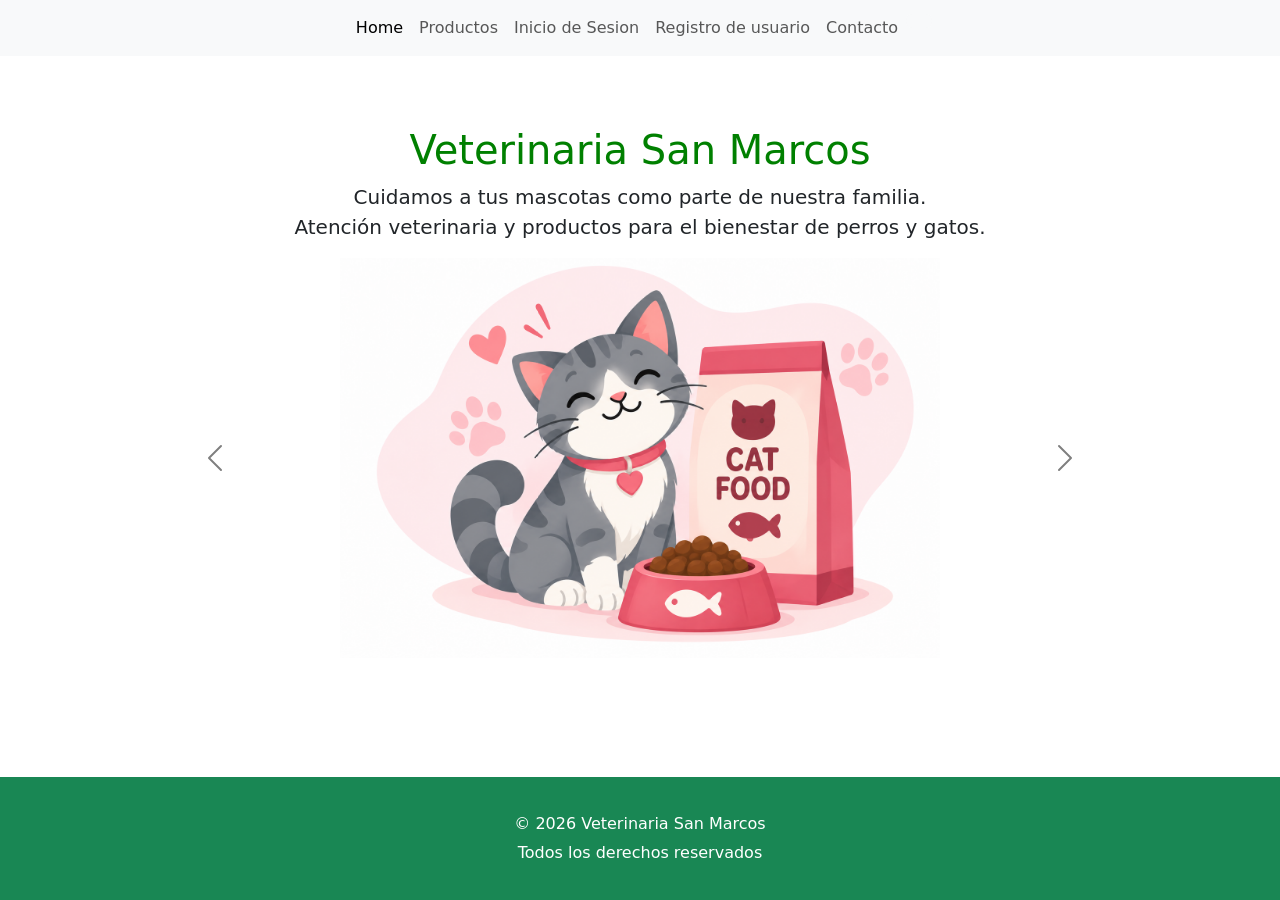
<file: index.html>
<!DOCTYPE html>
<html lang="es">

<head>
    <meta charset="UTF-8">
    <meta name="viewport" content="width=device-width, initial-scale=1.0">
    <title>Inicio</title>
    <link href="https://cdn.jsdelivr.net/npm/bootstrap@5.3.8/dist/css/bootstrap.min.css" rel="stylesheet"
        integrity="sha384-sRIl4kxILFvY47J16cr9ZwB07vP4J8+LH7qKQnuqkuIAvNWLzeN8tE5YBujZqJLB" crossorigin="anonymous">
    <link rel="stylesheet" href="css/index.css">
    </head>

<body>
    <nav class="navbar navbar-expand-lg bg-body-tertiary">

        <div class="container-fluid">

            <button class="navbar-toggler" type="button" data-bs-toggle="collapse" data-bs-target="#navbarNav"
                aria-controls="navbarNav" aria-expanded="false" aria-label="Toggle navigation">

               

            </button>


            <div class="collapse navbar-collapse" id="navbarNav">

                <ul class="navbar-nav mx-auto">

                    <li class="nav-item">

                        <a class="nav-link active" aria-current="page" href="#">
                            Home
                        </a>

                    </li>


                    <li class="nav-item">

                        <a class="nav-link" href="productos.html">
                            Productos
                        </a>

                    </li>
                    
                    <li class="nav-item">

                        <a class="nav-link" href="inicio-sesion.html">
                            Inicio de Sesion
                        </a>

                    </li>

                    <li class="nav-item">
                       <a class="nav-link" href="registro-usuario.html">Registro de usuario</a>
                    </li>

                    <li class="nav-item">
                      <a class="nav-link" href="contacto.html">Contacto</a>
                    </li>


                    <li class="nav-item">

                        <button class="btn bg-body-tertiary" type="button" data-bs-toggle="offcanvas"
                            data-bs-target="#offcanvasScrolling" aria-controls="offcanvasScrolling">

                            <i class="bi bi-cart"></i>

                        </button>

                    </li>

                </ul>

            </div>

        </div>

    </nav>

    <main>
       <h1 style="color: green; margin-top: -80px;">Veterinaria San Marcos</h1>

         <p class="lead">
            Cuidamos a tus mascotas como parte de nuestra familia.<br>
            Atención veterinaria y productos para el bienestar de perros y gatos.
         </p>
        <div id="carouselExample" class="carousel slide">
            <div class="carousel-inner">
                <div class="carousel-item active">
                    <img src="admin/img/alimento-gatos.png" class="d-block w-100" alt="...">
                </div>
                <div class="carousel-item">
                    <img src="admin/img/antiparasito.png" class="d-block w-100" alt="...">
                </div>
            </div>
            <button class="carousel-control-prev" type="button" data-bs-target="#carouselExample" data-bs-slide="prev">
                <span class="carousel-control-prev-icon" aria-hidden="true"></span>
                <span class="visually-hidden">Previous</span>
            </button>
            <button class="carousel-control-next" type="button" data-bs-target="#carouselExample" data-bs-slide="next">
                <span class="carousel-control-next-icon" aria-hidden="true"></span>
                <span class="visually-hidden">Next</span>
            </button>
        </div>
    </main>

    <footer class="footer-veterinaria">
    <p>© 2026 Veterinaria San Marcos</p>
    <p>Todos los derechos reservados</p>
</footer>
     <script src="https://cdn.jsdelivr.net/npm/bootstrap@5.3.8/dist/js/bootstrap.bundle.min.js">
    </script>

</body>

</html>
</file>
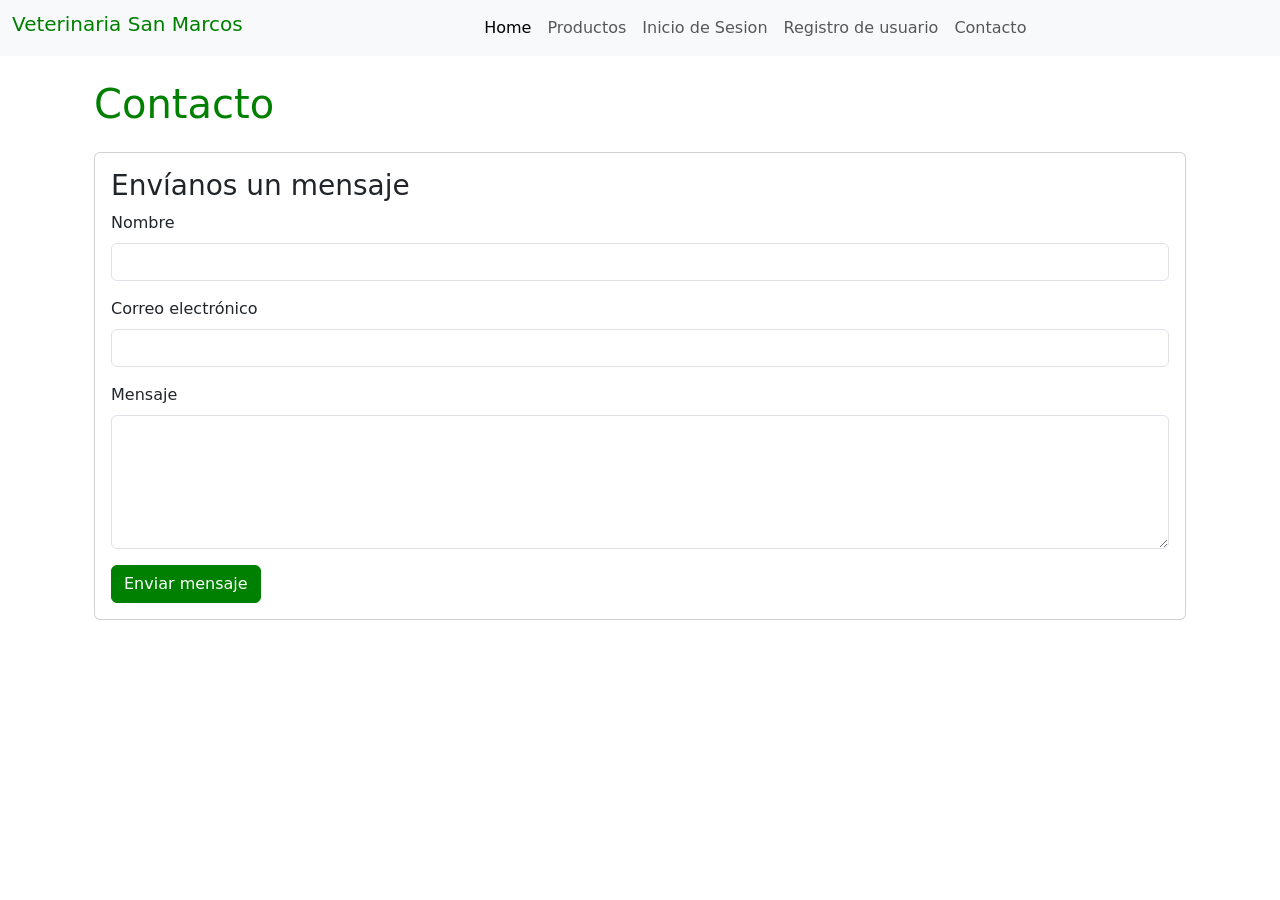
<file: contacto.html>
<!DOCTYPE html>
<html lang="es">

<head>
    <meta charset="UTF-8">
    <meta name="viewport" content="width=device-width, initial-scale=1.0">

    <title>Contacto - Veterinaria San Marcos</title>

    <link href="https://cdn.jsdelivr.net/npm/bootstrap@5.3.3/dist/css/bootstrap.min.css" rel="stylesheet">
     <style>
    .text-primary {
        color: green !important;
    }

    .btn-primary {
        background-color: green !important;
        border-color: green !important;
    } 
    </style>
</head>

<body>
    <nav class="navbar navbar-expand-lg bg-body-tertiary">
        <div class="container-fluid">
            <h5 style="color: green;">Veterinaria San Marcos</h5>
            <button class="navbar-toggler" type="button" data-bs-toggle="collapse" data-bs-target="#navbarNav"
                aria-controls="navbarNav" aria-expanded="false" aria-label="Toggle navigation">
                <span class="navbar-toggler-icon"></span>
            </button>
            <div class="collapse navbar-collapse" id="navbarNav">
                <ul class="navbar-nav mx-auto">
                    <li class="nav-item">
                        <a class="nav-link active" aria-current="page" href="index.html">Home</a>
                    </li>
                    <li class="nav-item">
                        <a class="nav-link" href="productos.html">Productos</a>
                    </li>
                    <li class="nav-item">
                        <a class="nav-link" href="inicio-sesion.html">Inicio de Sesion</a>
                    </li>
                    <li class="nav-item">
                       <a class="nav-link" href="registro-usuario.html">Registro de usuario</a>
                    </li>
                    <li class="nav-item">
                     <a class="nav-link" href="contacto.html">Contacto</a>
                    </li>
                </ul>
            </div>
        </div>
    </nav>

    <div class="container">

    <div class="container mt-4">

        <h1 class="text-primary">Contacto</h1>

        <div class="card mt-4">

            <div class="card-body">

                <h3>Envíanos un mensaje</h3>

                <form id="form-contacto">

                    <div class="mb-3">
                        <label for="nombre" class="form-label">Nombre</label>
                        <input type="text" id="nombre" class="form-control">
                    </div>

                    <div class="mb-3">
                        <label for="correo" class="form-label">Correo electrónico</label>
                        <input type="email" id="correo" class="form-control">
                    </div>

                    <div class="mb-3">
                        <label for="mensaje" class="form-label">Mensaje</label>
                        <textarea id="mensaje" class="form-control" rows="5"></textarea>
                    </div>

                    <button type="submit" class="btn btn-primary">
                        Enviar mensaje
                    </button>

                </form>

            </div>

        </div>

    </div>
    <script src="js/contacto.js"></script>

</body>

</html>
</file>
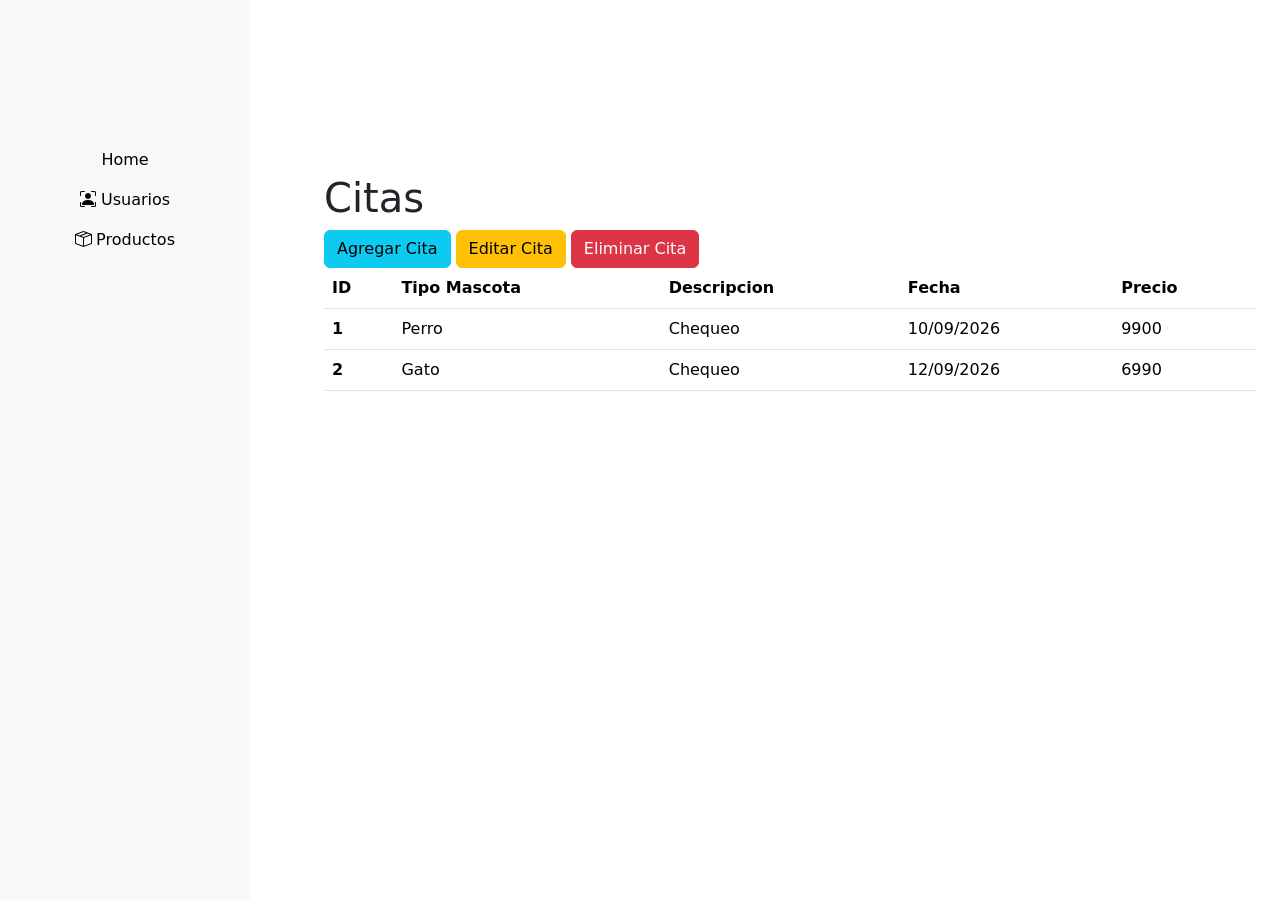
<file: admin/citas.html>
<!DOCTYPE html>
<html lang="en">

<head>
    <meta charset="UTF-8">
    <meta name="viewport" content="width=device-width, initial-scale=1.0">
    <title>Document</title>
    <link href="https://cdn.jsdelivr.net/npm/bootstrap@5.3.8/dist/css/bootstrap.min.css" rel="stylesheet"
        integrity="sha384-sRIl4kxILFvY47J16cr9ZwB07vP4J8+LH7qKQnuqkuIAvNWLzeN8tE5YBujZqJLB" crossorigin="anonymous">
    <link rel="stylesheet" href="https://cdn.jsdelivr.net/npm/bootstrap-icons@1.13.1/font/bootstrap-icons.min.css">
    <link rel="stylesheet" href="../css/style.css">
</head>

<body>
    <nav class="navbar navbar-expand-lg bg-body-tertiary vh-100">
        <div class="collapse navbar-collapse" id="navbarNav">
            <ul class="navbar-nav flex-column text-center w-100">
                <li class="nav-item">
                    <a class="nav-link active" aria-current="page" href="index.html">Home</a>
                </li>
                <li class="nav-item">
                    <a class="nav-link active" aria-current="page" href="usuarios.html"><i class="bi bi-person-bounding-box"></i>  Usuarios</a>
                </li>
                <li class="nav-item">
                    <a class="nav-link active" aria-current="page" href="productos.html"><i class="bi bi-box-seam"></i>  Productos</a>
                </li>
            </ul>
        </div>
        </div>
    </nav>

    <main class="p-4 flex-grow-1">
        <h1>Citas</h1>
        <article>
                <button type="button" class="btn btn-info" data-bs-toggle="modal" data-bs-target="#ModalAgregar">
                    Agregar Cita
                </button>
                <button type="button" class="btn btn-warning" data-bs-toggle="modal" data-bs-target="#ModalEditar">
                    Editar Cita
                </button>
                <button type="button" class="btn btn-danger" data-bs-toggle="modal" data-bs-target="#ModalEliminar">
                    Eliminar Cita
                </button>


            <div class="modal fade" id="ModalAgregar" tabindex="-1" aria-labelledby="modalAgregarLabel"
                aria-hidden="true">
                <div class="modal-dialog">
                    <div class="modal-content">

                        <div class="modal-header">
                            <h1 class="modal-title fs-5" id="modalAgregarLabel">
                                Agregar Cita
                            </h1>
                            <button type="button" class="btn-close" data-bs-dismiss="modal"></button>
                        </div>

                        <div class="modal-body">

                            <div class="form-floating mb-3">
                                <input type="text" class="form-control" id="citaAgregar">
                                <label for="productoAgregar">Tipo Mascota</label>
                            </div>

                            <div class="form-floating mb-3">
                                <input type="text" class="form-control" id="citaAgregar">
                                <label for="descripcionAgregar">Descripcion</label>
                            </div>
                            <div class="form-floating mb-3">
                                <input type="date" class="form-control" id="citaAgregar">
                                <label for="citaAgregar">Fecha</label>
                            </div>

                            <div class="form-floating mb-3">
                                <input type="number" class="form-control" id="citaAgregar">
                                <label for="precioAgregar">Precio $</label>
                            </div>
                        </div>

                        <div class="modal-footer">
                            <button type="button" class="btn btn-secondary" data-bs-dismiss="modal">
                                Cerrar
                            </button>
                            <button type="button" class="btn btn-success">
                                Agregar
                            </button>
                        </div>

                    </div>
                </div>
            </div>


            <div class="modal fade" id="ModalEditar" tabindex="-1" aria-labelledby="modalEditarLabel"
                aria-hidden="true">
                <div class="modal-dialog">
                    <div class="modal-content">

                        <div class="modal-header">
                            <h1 class="modal-title fs-5" id="modalEditarLabel">
                                Editar Cita
                            </h1>
                            <button type="button" class="btn-close" data-bs-dismiss="modal"></button>
                        </div>

                        <div class="modal-body">
                             <div class="modal-body">
                            <div class="form-floating mb-3">
                                <input type="text" class="form-control" id="citaAgregar">
                                <label for="citaAgregar">ID</label>
                            </div>

                            <div class="form-floating mb-3">
                                <input type="text" class="form-control" id="citaAgregar">
                                <label for="citaAgregar">Tipo Mascota</label>
                            </div>

                            <div class="form-floating mb-3">
                                <input type="text" class="form-control" id="citaAgregar">
                                <label for="citaAgregar">Descripcion</label>
                            </div>
                             <div class="form-floating mb-3">
                                <input type="date" class="form-control" id="citaAgregar">
                                <label for="citaAgregar">Fecha</label>
                            </div>

                            <div class="form-floating mb-3">
                                <input type="number" class="form-control" id="citaAgregar">
                                <label for="citaAgregar">Precio $</label>
                            </div>
                        </div>

                        </div>

                        <div class="modal-footer">
                            <button type="button" class="btn btn-secondary" data-bs-dismiss="modal">
                                Cerrar
                            </button>
                            <button type="button" class="btn btn-warning">
                                Guardar cambios
                            </button>
                        </div>

                    </div>
                </div>
            </div>

            <div class="modal fade" id="ModalEliminar" tabindex="-1" aria-labelledby="modalEliminarLabel"
                aria-hidden="true">
                <div class="modal-dialog">
                    <div class="modal-content">

                        <div class="modal-header">
                            <h1 class="modal-title fs-5" id="modalEliminarLabel">
                                Eliminar Cita
                            </h1>
                            <button type="button" class="btn-close" data-bs-dismiss="modal"></button>
                        </div>

                        <div class="modal-body">
                            ¿Está seguro de que desea eliminar esta cita?
                             <div class="form-floating mb-3">
                                <input type="number" class="form-control" id="citaEliminar">
                                <label for="citaEliminar">ID</label>
                            </div>
                        </div>

                        <div class="modal-footer">
                            <button type="button" class="btn btn-secondary" data-bs-dismiss="modal">
                                Cancelar
                            </button>
                            <button type="button" class="btn btn-danger">
                                Eliminar
                            </button>
                        </div>

                    </div>
                </div>
            </div>

        </article>
        <table class="table">
            <thead>
                <tr>
                    <th scope="col">ID</th>
                    <th scope="col">Tipo Mascota</th>
                    <th scope="col">Descripcion</th>
                    <th scope="col">Fecha</th>
                    <th scope="col">Precio</th>
                </tr>
            </thead>
            <tbody>
                <tr>
                    <th scope="row">1</th>
                    <td>Perro</td>
                    <td>Chequeo</td>
                    <td>10/09/2026</td>
                    <td>9900</td>
                </tr>
                  <tr>
                    <th scope="row">2</th>
                    <td>Gato</td>
                    <td>Chequeo</td>
                    <td>12/09/2026</td>
                    <td>6990</td>

                </tr>
            </tbody>
        </table>
    </main>
    <script src="https://cdn.jsdelivr.net/npm/bootstrap@5.3.8/dist/js/bootstrap.bundle.min.js"></script>

</body>

</html>
</file>
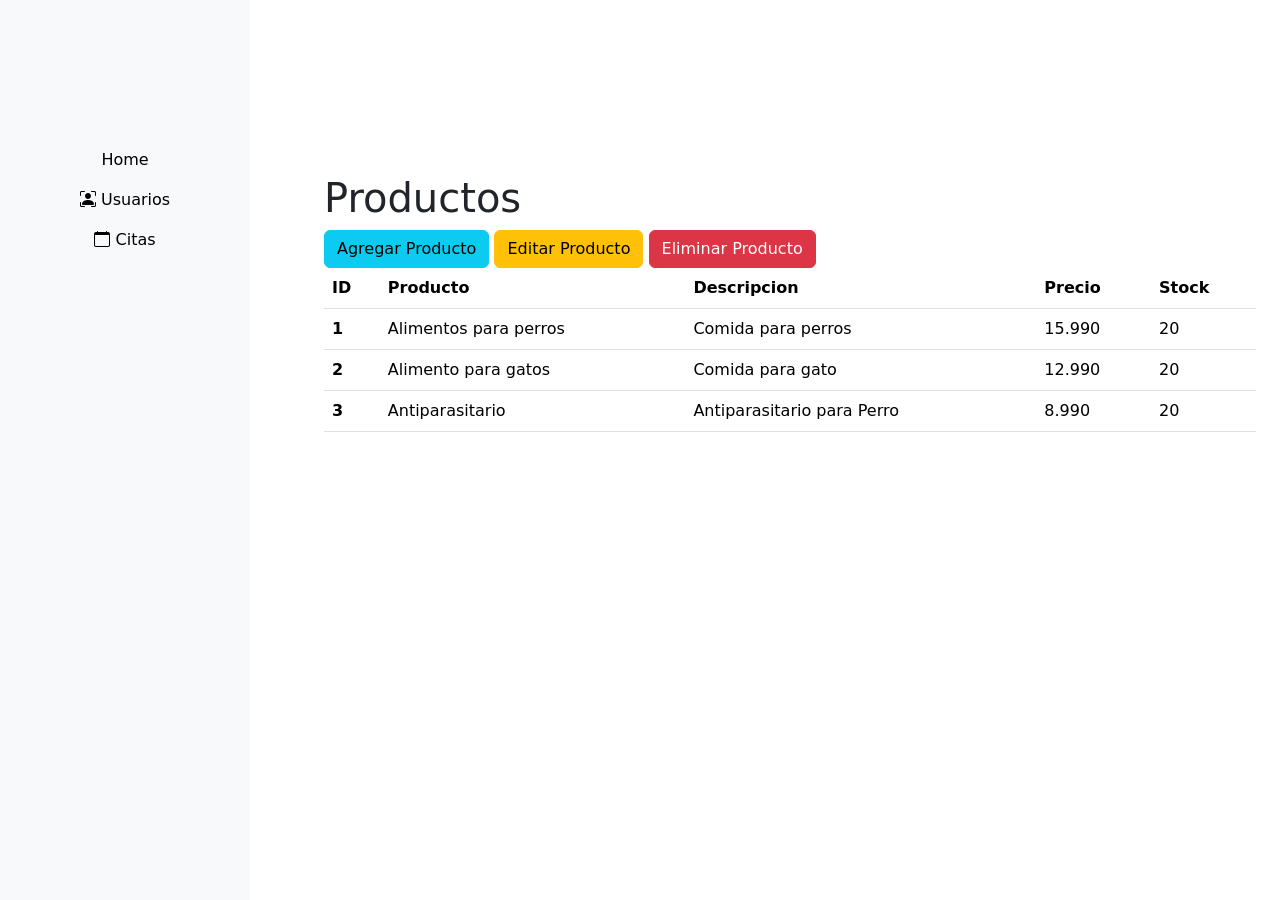
<file: admin/productos.html>
<!DOCTYPE html>
<html lang="en">

<head>
    <meta charset="UTF-8">
    <meta name="viewport" content="width=device-width, initial-scale=1.0">
    <title>Document</title>
    <link href="https://cdn.jsdelivr.net/npm/bootstrap@5.3.8/dist/css/bootstrap.min.css" rel="stylesheet"
        integrity="sha384-sRIl4kxILFvY47J16cr9ZwB07vP4J8+LH7qKQnuqkuIAvNWLzeN8tE5YBujZqJLB" crossorigin="anonymous">
    <link rel="stylesheet" href="https://cdn.jsdelivr.net/npm/bootstrap-icons@1.13.1/font/bootstrap-icons.min.css">
    <link rel="stylesheet" href="../css/style.css">
</head>

<body>
    <nav class="navbar navbar-expand-lg bg-body-tertiary vh-100">
        <div class="collapse navbar-collapse" id="navbarNav">
            <ul class="navbar-nav flex-column text-center w-100">
                <li class="nav-item">
                    <a class="nav-link active" aria-current="page" href="index.html">Home</a>
                </li>
                <li class="nav-item">
                    <a class="nav-link active" aria-current="page" href="usuarios.html"><i class="bi bi-person-bounding-box"></i>  Usuarios</a>
                </li>
                <li class="nav-item">
                    <a class="nav-link active" aria-current="page" href="citas.html"><i class="bi bi-calendar"></i> Citas</a>
                </li>
            </ul>
        </div>
        </div>
    </nav>

    <main class="p-4 flex-grow-1">
        <h1>Productos</h1>
        <article>
                <button type="button" class="btn btn-info" data-bs-toggle="modal" data-bs-target="#ModalAgregar">
                    Agregar Producto
                </button>
                <button type="button" class="btn btn-warning" data-bs-toggle="modal" data-bs-target="#ModalEditar">
                    Editar Producto
                </button>
                <button type="button" class="btn btn-danger" data-bs-toggle="modal" data-bs-target="#ModalEliminar">
                    Eliminar Producto
                </button>


            <div class="modal fade" id="ModalAgregar" tabindex="-1" aria-labelledby="modalAgregarLabel"
                aria-hidden="true">
                <div class="modal-dialog">
                    <div class="modal-content">

                        <div class="modal-header">
                            <h1 class="modal-title fs-5" id="modalAgregarLabel">
                                Agregar Producto
                            </h1>
                            <button type="button" class="btn-close" data-bs-dismiss="modal"></button>
                        </div>

                        <div class="modal-body">

                            <div class="form-floating mb-3">
                                <input type="text" class="form-control" id="productoAgregar">
                                <label for="productoAgregar">Producto</label>
                            </div>

                            <div class="form-floating mb-3">
                                <input type="text" class="form-control" id="descripcionAgregar">
                                <label for="descripcionAgregar">Descripción</label>
                            </div>

                            <div class="form-floating mb-3">
                                <input type="number" class="form-control" id="precioAgregar">
                                <label for="precioAgregar">Precio $</label>
                            </div>

                            <div class="form-floating">
                                <input type="number" class="form-control" id="stockAgregar">
                                <label for="stockAgregar">Stock</label>
                            </div>

                        </div>

                        <div class="modal-footer">
                            <button type="button" class="btn btn-secondary" data-bs-dismiss="modal">
                                Cerrar
                            </button>
                            <button type="button" class="btn btn-success">
                                Agregar
                            </button>
                        </div>

                    </div>
                </div>
            </div>


            <div class="modal fade" id="ModalEditar" tabindex="-1" aria-labelledby="modalEditarLabel"
                aria-hidden="true">
                <div class="modal-dialog">
                    <div class="modal-content">

                        <div class="modal-header">
                            <h1 class="modal-title fs-5" id="modalEditarLabel">
                                Editar Producto
                            </h1>
                            <button type="button" class="btn-close" data-bs-dismiss="modal"></button>
                        </div>

                        <div class="modal-body">
                            <div class="form-floating mb-3">
                                <input type="text" class="form-control" id="productoEditar">
                                <label for="productoAgregar">Producto</label>
                            </div>

                            <div class="form-floating mb-3">
                                <input type="text" class="form-control" id="descripcionEditar">
                                <label for="descripcionAgregar">Descripción</label>
                            </div>

                            <div class="form-floating mb-3">
                                <input type="number" class="form-control" id="precioEditar">
                                <label for="precioAgregar">Precio $</label>
                            </div>

                            <div class="form-floating">
                                <input type="number" class="form-control" id="stockEditar">
                                <label for="stockAgregar">Stock</label>
                            </div>

                        </div>

                        

                        

                        <div class="modal-footer">
                            <button type="button" class="btn btn-secondary" data-bs-dismiss="modal">
                                Cerrar
                            </button>
                            <button type="button" class="btn btn-warning">
                                Guardar cambios
                            </button>
                        </div>

                    </div>
                </div>
            </div>

            <div class="modal fade" id="ModalEliminar" tabindex="-1" aria-labelledby="modalEliminarLabel"
                aria-hidden="true">
                <div class="modal-dialog">
                    <div class="modal-content">

                        <div class="modal-header">
                            <h1 class="modal-title fs-5" id="modalEliminarLabel">
                                Eliminar Producto
                            </h1>
                            <button type="button" class="btn-close" data-bs-dismiss="modal"></button>
                        </div>

                        <div class="modal-body">
                            ¿Está seguro de que desea eliminar este producto?
                        </div>
                          
                        <div class="form-floating mb-3">
                                <input type="number" class="form-control" id="productoEliminar">
                                <label for="productoEliminar">ID</label>
                            </div>

                        <div class="modal-footer">
                            <button type="button" class="btn btn-secondary" data-bs-dismiss="modal">
                                Cancelar
                            </button>
                            <button type="button" class="btn btn-danger">
                                Eliminar
                            </button>
                        </div>

                    </div>
                </div>
            </div>

        </article>
        <table class="table">
            <thead>
                <tr>
                    <th scope="col">ID</th>
                    <th scope="col">Producto</th>
                    <th scope="col">Descripcion</th>
                    <th scope="col">Precio</th>
                    <th scope="col">Stock</th>
                </tr>
            </thead>
            <tbody>
                <tr>
                    <th scope="row">1</th>
                    <td>Alimentos para perros</td>
                    <td>Comida para perros</td>
                    <td>15.990</td>
                    <td>20</td>
                </tr>
                  <tr>
                    <th scope="row">2</th>
                    <td>Alimento para gatos</td>
                    <td>Comida para gato</td>
                    <td>12.990</td>
                    <td>20 </td>
                </tr>
                  <tr>
                    <th scope="row">3</th>
                    <td>Antiparasitario</td>
                    <td>Antiparasitario para Perro</td>
                    <td>8.990</td>
                    <td>20 </td>
                </tr>
            </tbody>
        </table>
    </main>
    <script src="https://cdn.jsdelivr.net/npm/bootstrap@5.3.8/dist/js/bootstrap.bundle.min.js"></script>

</body>

</html>
</file>
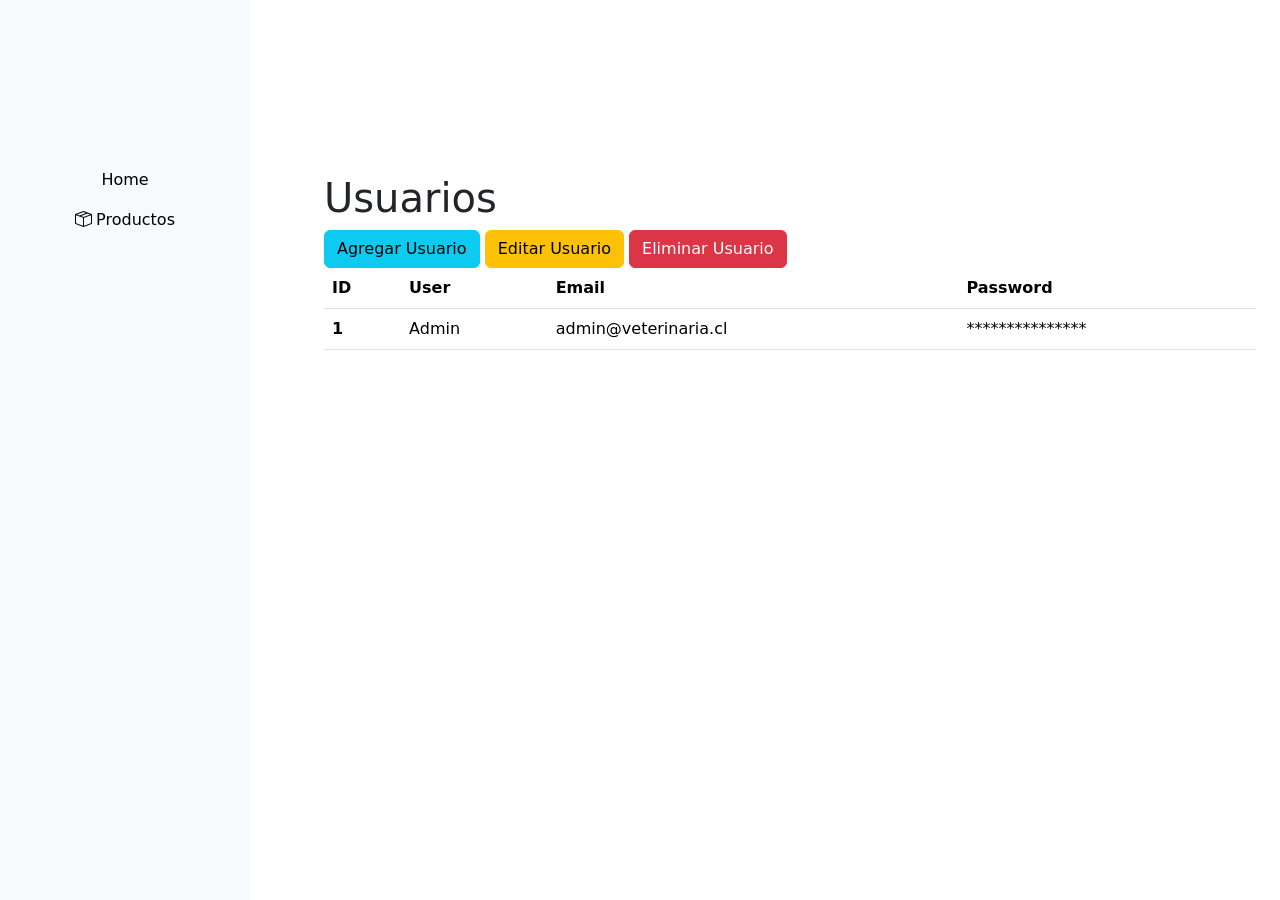
<file: admin/usuarios.html>
<!DOCTYPE html>
<html lang="en">

<head>
    <meta charset="UTF-8">
    <meta name="viewport" content="width=device-width, initial-scale=1.0">
    <title>Document</title>
    <link href="https://cdn.jsdelivr.net/npm/bootstrap@5.3.8/dist/css/bootstrap.min.css" rel="stylesheet"
        integrity="sha384-sRIl4kxILFvY47J16cr9ZwB07vP4J8+LH7qKQnuqkuIAvNWLzeN8tE5YBujZqJLB" crossorigin="anonymous">
    <link rel="stylesheet" href="https://cdn.jsdelivr.net/npm/bootstrap-icons@1.13.1/font/bootstrap-icons.min.css">
    <link rel="stylesheet" href="../css/style.css">
</head>

<body>
    <nav class="navbar navbar-expand-lg bg-body-tertiary vh-100">
        <div class="collapse navbar-collapse" id="navbarNav">
            <ul class="navbar-nav flex-column text-center w-100">
                <li class="nav-item">
                    <a class="nav-link active" aria-current="page" href="index.html">Home</a>
                </li>
                <li class="nav-item">
                     <a class="nav-link active" aria-current="page" href="productos.html"><i class="bi bi-box-seam"></i>  Productos</a>
                </li>
            </ul>
        </div>
        </div>
    </nav>

    <main class="p-4 flex-grow-1">
        <h1>Usuarios</h1>
        <article>
                <button type="button" class="btn btn-info" data-bs-toggle="modal" data-bs-target="#ModalAgregar">
                    Agregar Usuario
                </button>
                <button type="button" class="btn btn-warning" data-bs-toggle="modal" data-bs-target="#ModalEditar">
                    Editar Usuario
                </button>
                <button type="button" class="btn btn-danger" data-bs-toggle="modal" data-bs-target="#ModalEliminar">
                    Eliminar Usuario
                </button>


            <div class="modal fade" id="ModalAgregar" tabindex="-1" aria-labelledby="modalAgregarLabel"
                aria-hidden="true">
                <div class="modal-dialog">
                    <div class="modal-content">

                        <div class="modal-header">
                            <h1 class="modal-title fs-5" id="modalAgregarLabel">
                                Agregar Usuario
                            </h1>
                            <button type="button" class="btn-close" data-bs-dismiss="modal"></button>
                        </div>

                        <div class="modal-body">

                            <div class="form-floating mb-3">
                                <input type="text" class="form-control" id="UserAgregar">
                                <label for="productoAgregar">User</label>
                            </div>

                            <div class="form-floating mb-3">
                                <input type="email" class="form-control" id="EmailAgregar">
                                <label for="descripcionAgregar">Correo</label>
                            </div>

                            <div class="form-floating mb-3">
                                <input type="password" class="form-control" id="PasswAgregar">
                                <label for="precioAgregar">Password</label>
                            </div>

                        </div>
                        <div class="modal-footer">
                            <button type="button" class="btn btn-secondary" data-bs-dismiss="modal">
                                Cerrar
                            </button>
                            <button type="button" class="btn btn-success">
                                Agregar
                            </button>
                        </div>

                    </div>
                </div>
            </div>


            <div class="modal fade" id="ModalEditar" tabindex="-1" aria-labelledby="modalEditarLabel"
                aria-hidden="true">
                <div class="modal-dialog">
                    <div class="modal-content">

                        <div class="modal-header">
                            <h1 class="modal-title fs-5" id="modalEditarLabel">
                                Editar Usuario
                            </h1>
                            <button type="button" class="btn-close" data-bs-dismiss="modal"></button>
                        </div>

                        <div class="modal-body">


                        </div>

                        <div class="modal-footer">
                            <button type="button" class="btn btn-secondary" data-bs-dismiss="modal">
                                Cerrar
                            </button>
                            <button type="button" class="btn btn-warning">
                                Guardar cambios
                            </button>
                        </div>

                    </div>
                </div>
            </div>

            <div class="modal fade" id="ModalEliminar" tabindex="-1" aria-labelledby="modalEliminarLabel"
                aria-hidden="true">
                <div class="modal-dialog">
                    <div class="modal-content">

                        <div class="modal-header">
                            <h1 class="modal-title fs-5" id="modalEliminarLabel">
                                Eliminar Usuario
                            </h1>
                            <button type="button" class="btn-close" data-bs-dismiss="modal"></button>
                        </div>

                        <div class="modal-body">
                            <br>
                             Ingresa el ID del Usuario
                            <br>
                            <input type="number" class="form-control">
                            <br>
                        
                            ¿Está seguro de que desea eliminar este Usuario?
                        </div>

                        <div class="modal-footer">
                            <button type="button" class="btn btn-secondary" data-bs-dismiss="modal">
                                Cancelar
                            </button>
                            <button type="button" class="btn btn-danger">
                                Eliminar
                            </button>
                        </div>

                    </div>
                </div>
            </div>

        </article>
        <table class="table">
            <thead>
                <tr>
                    <th scope="col">ID</th>
                    <th scope="col">User</th>
                    <th scope="col">Email</th>
                    <th scope="col">Password</th>
                </tr>
            </thead>
            <tbody>
                <tr>
                    <th scope="row">1</th>
                    <td>Admin</td>
                    <td>admin@veterinaria.cl</td>
                    <td>***************</td>
                </tr>
            </tbody>
        </table>
    </main>
    <script src="https://cdn.jsdelivr.net/npm/bootstrap@5.3.8/dist/js/bootstrap.bundle.min.js"></script>

</body>

</html>
</file>
<file: css/index.css>
html,
body {
    height: 100%;
    margin: 0;
}

body {
    display: flex;
    flex-direction: column;
}

main {
    flex: 1;
    padding-top: 150px;
    text-align: center;
}

.footer-veterinaria {
    background-color: #198754;
    color: white;
    text-align: center;
    padding: 30px;
}

.footer-veterinaria p {
    margin: 5px;
}



#carouselExample {
    width: 1000px;
    margin: 0 auto;
}

#carouselExample img {
    width: 100%;
    height: 400px;
    object-fit: contain;
}

.carousel-control-prev-icon,
.carousel-control-next-icon {
    filter: invert(1);
}
</file>
<file: css/style.css>
body {
    display: flex;
}    
    
nav {
    width: 250px;

}

main {
    margin-top: 150px;
    margin-left: 50px;
}

ul {
    margin-top: -500px
}
</file>
